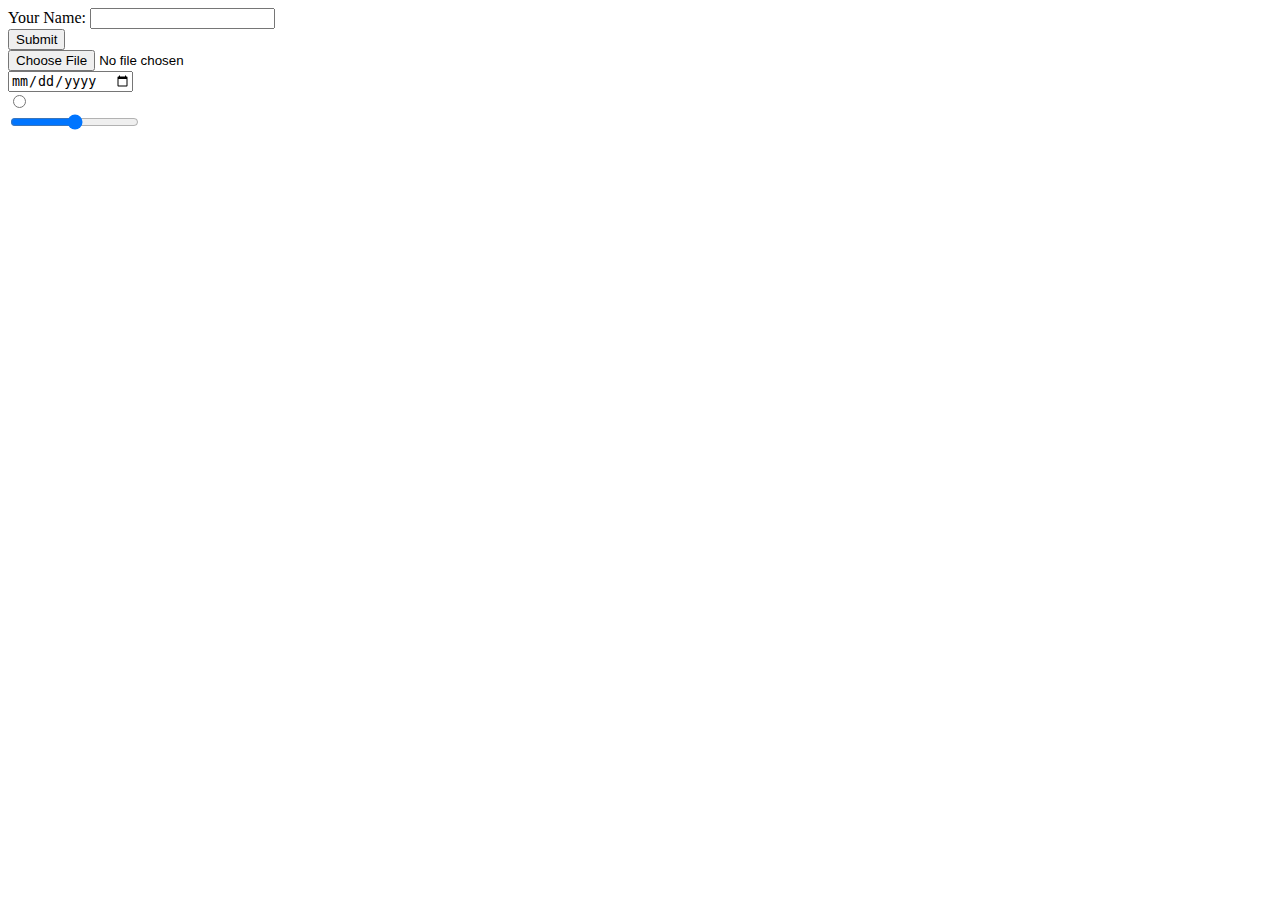
<file: Form.html>
<!DOCTYPE html>
<html lang="en" dir="ltr">
  <head>
    <meta charset="utf-8">
    <title>Eitans forms</title>
  </head>
  <body>
    <form class="" action="index.html" method="post">
      <label>Your Name:</label>
      <input type="text"><br>
      <input type="submit"><br>
      <input type="file" ><br>
      <input type="date" ><br>
      <input type="radio"><br>
      <input type="range" ><br>

    </form>

  </body>
</html>
</file>
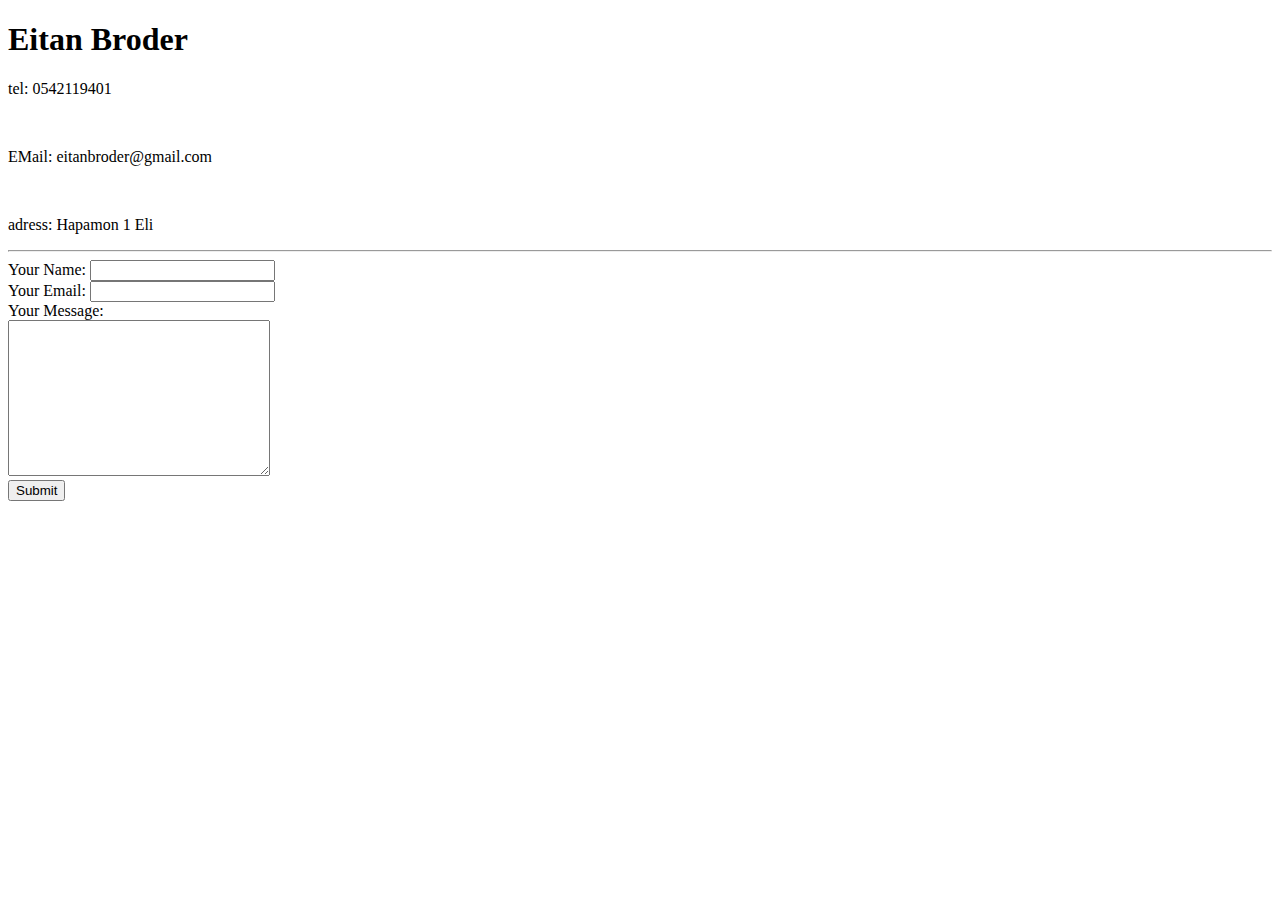
<file: My Contact Details.html>
<!DOCTYPE html>
<html lang="en" dir="ltr">

<head>
  <meta charset="utf-8">
  <title>eitans contact detail</title>
</head>

<body>

  <h1>Eitan Broder</h1>
  <p>tel: 0542119401</p>
  <br>
  <p>EMail: eitanbroder@gmail.com</p>
  <br>
  <p>adress: Hapamon 1 Eli</p>
  <hr>
  <form  action="mailto:eitanbroder@gmail.com" method="post"enctype="text/plain">
    <label>Your Name:</label>
    <input type="text" name="yourname" ><br>
    <label>Your Email:</label>
    <input type="email" name="youremail" ><br>
    <label >Your Message:</label><br>
    <textarea name="yourmessage" rows="10" cols="30"></textarea><br>
    <input type="submit" name="" >

  </form>
</body>

</html>
</file>
